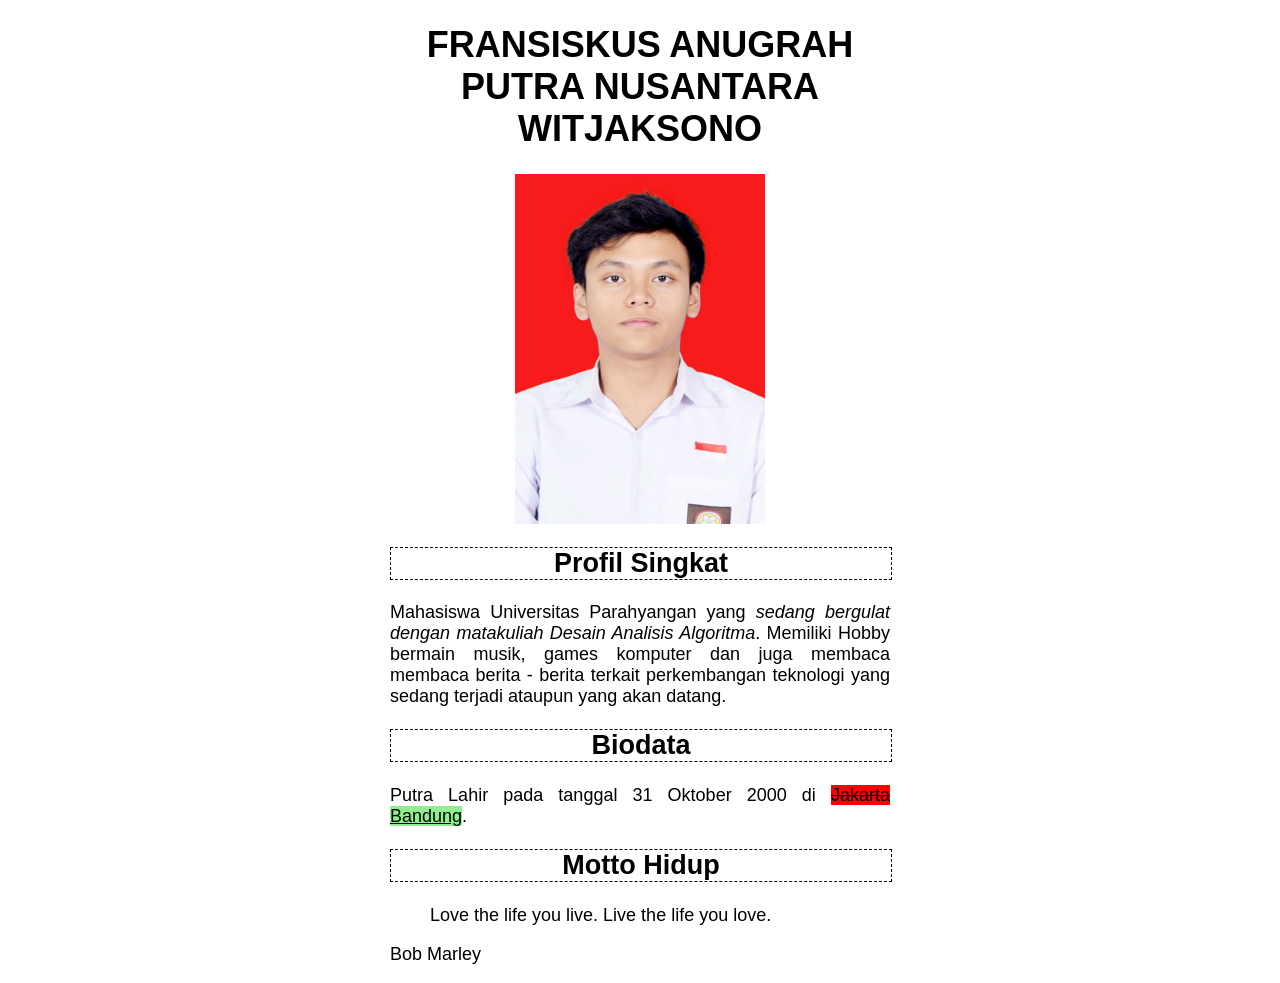
<file: index.html>
<!DOCTYPE html>
<html lang="id" dir="ltr">
    <head>
        <meta charset="utf-8">
        <meta name="viewport" content="width=device-width, initial-scale=1.0">
        <meta name="description" content="Curicculum Vitae of Fransiskus Anugrah Putra Nusantara Witjaksono">
        <meta property="og:title" content="Fransiskus Anugrah Putra Nusantara Witjaksono">
        <meta name="author" content="31 Oktober 2000">
        <title>Curicculum Vitae of Fransiskus Anugrah Putra Nusantara Witjaksono</title>
        <link rel="stylesheet" href="./style.css">
    </head>
    <body>
        <header>
            <h1>FRANSISKUS ANUGRAH PUTRA NUSANTARA WITJAKSONO</h1>
        </header>

        <main>
            <section>
                <img src="./DSC_0261.jpeg" alt=" a picture of Putra">
                <h2>Profil Singkat</h2>
                <article>
                    
                    <p>
                        Mahasiswa Universitas Parahyangan yang <em>sedang bergulat dengan matakuliah Desain
                        Analisis Algoritma</em>. Memiliki Hobby bermain musik, games komputer dan juga membaca
                        membaca berita - berita terkait perkembangan teknologi yang sedang terjadi ataupun
                        yang akan datang.
                    </p>
                    <h2>Biodata</h2>
                    <p>
                        Putra Lahir pada tanggal 31 Oktober 2000 di <s id="salah">Jakarta</s> <u id="benar">Bandung</u>.
                    </p>

                    <h2>Motto Hidup</h2>
                    <blockquote>Love the life you live. Live the life you love.</blockquote>
                    <p>Bob Marley</p>
                </article>
            </section>
        </main>
    </body>
</html>
</file>
<file: style.css>
body{
    max-width: 500px;
    margin: auto;
    font-size: large;
    font-family:'Franklin Gothic Medium', 'Arial Narrow', Arial, sans-serif
}
h1{
    text-align: center;
}
img{
    display: block;
    margin-left: auto;
    margin-right: auto;
    width: 50%;
    height: 350px;
}
h2{
    width: 100%;
    text-align: center;
    border: 1px dashed;
}
p{
    text-align: justify;
}
#salah{
    background-color: red;
}
#benar{
    background-color: lightgreen;
    font-style: initial;
}
#motto{
    width: 100%;
    text-align: center;
}
#author{
    margin-left: 10%;
}
</file>
